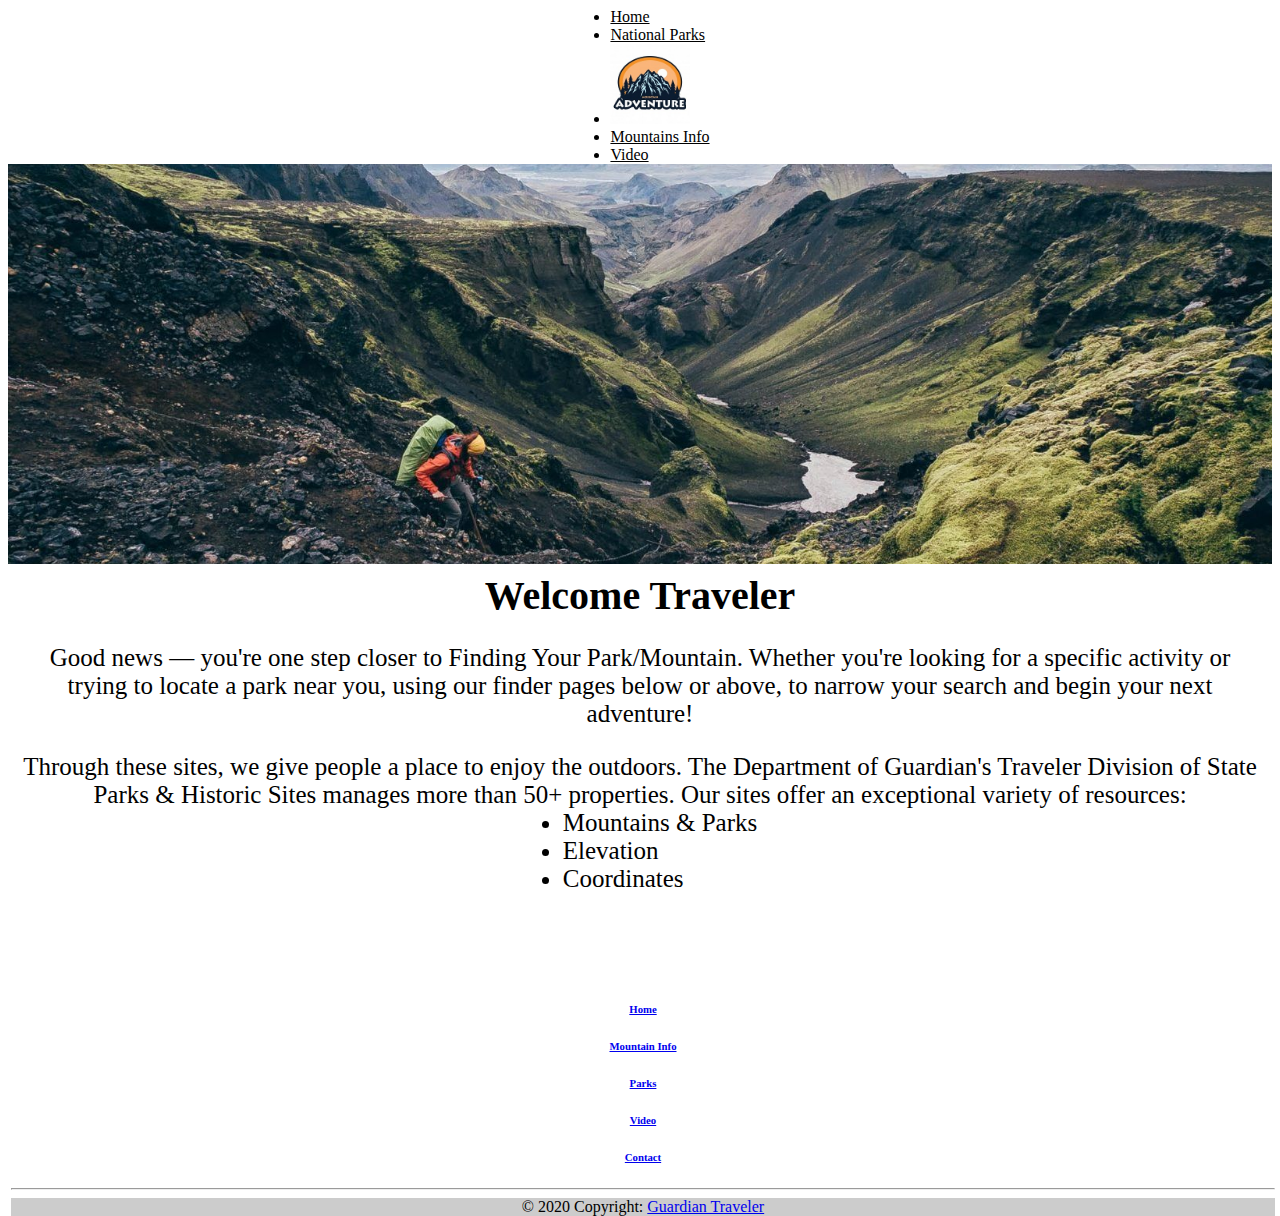
<file: index.html>
<!DOCTYPE html>
<html lang="en">

<head>
  <meta charset="UTF-8" />
  <meta http-equiv="X-UA-Compatible" content="IE=edge" />
  <meta name="viewport" content="width=device-width, initial-scale=1.0" />
  <link href="https://cdn.jsdelivr.net/npm/bootstrap@5.0.2/dist/css/bootstrap.min.css" rel="stylesheet"
    integrity="sha384-EVSTQN3/azprG1Anm3QDgpJLIm9Nao0Yz1ztcQTwFspd3yD65VohhpuuCOmLASjC" crossorigin="anonymous" />
  <link rel="stylesheet" href="css/index.css" />
  <title>Outdoors</title>
</head>

<body>
  <nav class="navbar navbar-expand-lg navbar-dark p-3 bg-warning" id="headerNav">
    <div class="container-fluid">
      <ul class="navbar-nav mx-auto">
        <li class="nav-item">
          <a style="color: black" class="nav-link mx-2 active" aria-current="page" href="index.html">Home</a>
        </li>
        <li class="nav-item">
          <a style="color: black" class="nav-link mx-2" href="nationalParks.html">National Parks</a>
        </li>
        <li class="nav-item d-none d-lg-block">
          <a class="nav-link mx-2" href="#">
            <img src="images1/115e42b703fe807805e700f7c0f6a290.jpg" height="80" />
          </a>
        </li>
        <li class="nav-item">
          <a style="color: black" class="nav-link mx-2" href="mountainsInfo.html">Mountains Info</a>
        </li>
        <li class="nav-item">
          <a style="color: black" class="nav-link mx-2" href="video.html">Video</a>
        </li>
      </ul>
    </div>
  </nav>
  <img class="image" src="images1/laugavegur-trail-iceland-shutterstock_554344060_bf51946099.jpeg" />
  <h5>Welcome Traveler</h5>
  <div id="textP">
    <p>
      Good news — you're one step closer to Finding Your Park/Mountain. Whether you're looking for a specific activity
      or trying
      to locate a park near you, using our finder pages below or above, to narrow your search and begin your next
      adventure!
    </p>
    Through these sites, we give people a place to enjoy the outdoors.
    The Department of Guardian's Traveler Division of State Parks & Historic Sites manages more than 50+ properties. Our
    sites offer an exceptional variety of resources:
    <ul>
      <li>Mountains & Parks</li>
      <li>Elevation</li>
      <li>Coordinates</li>
    </ul>
    <p>

    </p>
  </div>
  <div id="footer" class="container my-5">
    <!-- Footer -->
    <footer class="text-center text-black bg-warning">
      <!-- Grid container -->
      <div class="container">
        <!-- Section: Links -->
        <section class="mt-5">
          <!-- Grid row-->
          <div class="row text-center d-flex justify-content-center pt-5">
            <!-- Grid column -->
            <div class="col-md-2">
              <h6 class="text-uppercase font-weight-bold">
                <a href="index.html" class="text-white">Home</a>
              </h6>
            </div>
            <!-- Grid column -->

            <!-- Grid column -->
            <div class="col-md-2">
              <h6 class="text-uppercase font-weight-bold">
                <a href="mountainsInfo.html" class="text-white">Mountain Info</a>
              </h6>
            </div>
            <!-- Grid column -->

            <!-- Grid column -->
            <div class="col-md-2">
              <h6 class="text-uppercase font-weight-bold">
                <a href="nationalParks.html" class="text-white">Parks</a>
              </h6>
            </div>
            <!-- Grid column -->

            <!-- Grid column -->
            <div class="col-md-2">
              <h6 class="text-uppercase font-weight-bold">
                <a href="video.html" class="text-white">Video</a>
              </h6>
            </div>
            <!-- Grid column -->

            <!-- Grid column -->
            <div class="col-md-2">
              <h6 class="text-uppercase font-weight-bold">
                <a href="#!" class="text-white">Contact</a>
              </h6>
            </div>
            <!-- Grid column -->
          </div>
          <!-- Grid row-->
        </section>
        <!-- Section: Links -->

        <hr class="my-5" />

        <!-- Section: Text -->
        <section class="mb-5">
          <div class="row d-flex justify-content-center">
            <div class="col-lg-8">
            </div>
          </div>
        </section>
        <!-- Section: Text -->

        <!-- Section: Social -->
        <section class="text-center mb-5">
          <a href="" class="text-white me-4">
            <i class="fab fa-facebook-f"></i>
          </a>
          <a href="" class="text-white me-4">
            <i class="fab fa-twitter"></i>
          </a>
          <a href="" class="text-white me-4">
            <i class="fab fa-google"></i>
          </a>
          <a href="" class="text-white me-4">
            <i class="fab fa-instagram"></i>
          </a>
          <a href="" class="text-white me-4">
            <i class="fab fa-linkedin"></i>
          </a>
          <a href="" class="text-white me-4">
            <i class="fab fa-github"></i>
          </a>
        </section>
        <!-- Section: Social -->
      </div>
      <!-- Grid container -->

      <!-- Copyright -->
      <div class="text-center p-3" style="background-color: rgba(0, 0, 0, 0.2)">
        © 2020 Copyright:
        <a class="text-white" href="https://mdbootstrap.com/">Guardian Traveler</a>
      </div>
      <!-- Copyright -->
    </footer>
    <!-- Footer -->
  </div>
</body>
<script src="https://cdn.jsdelivr.net/npm/bootstrap@5.0.2/dist/js/bootstrap.bundle.min.js"
  integrity="sha384-MrcW6ZMFYlzcLA8Nl+NtUVF0sA7MsXsP1UyJoMp4YLEuNSfAP+JcXn/tWtIaxVXM" crossorigin="anonymous"></script>

</html>
</file>
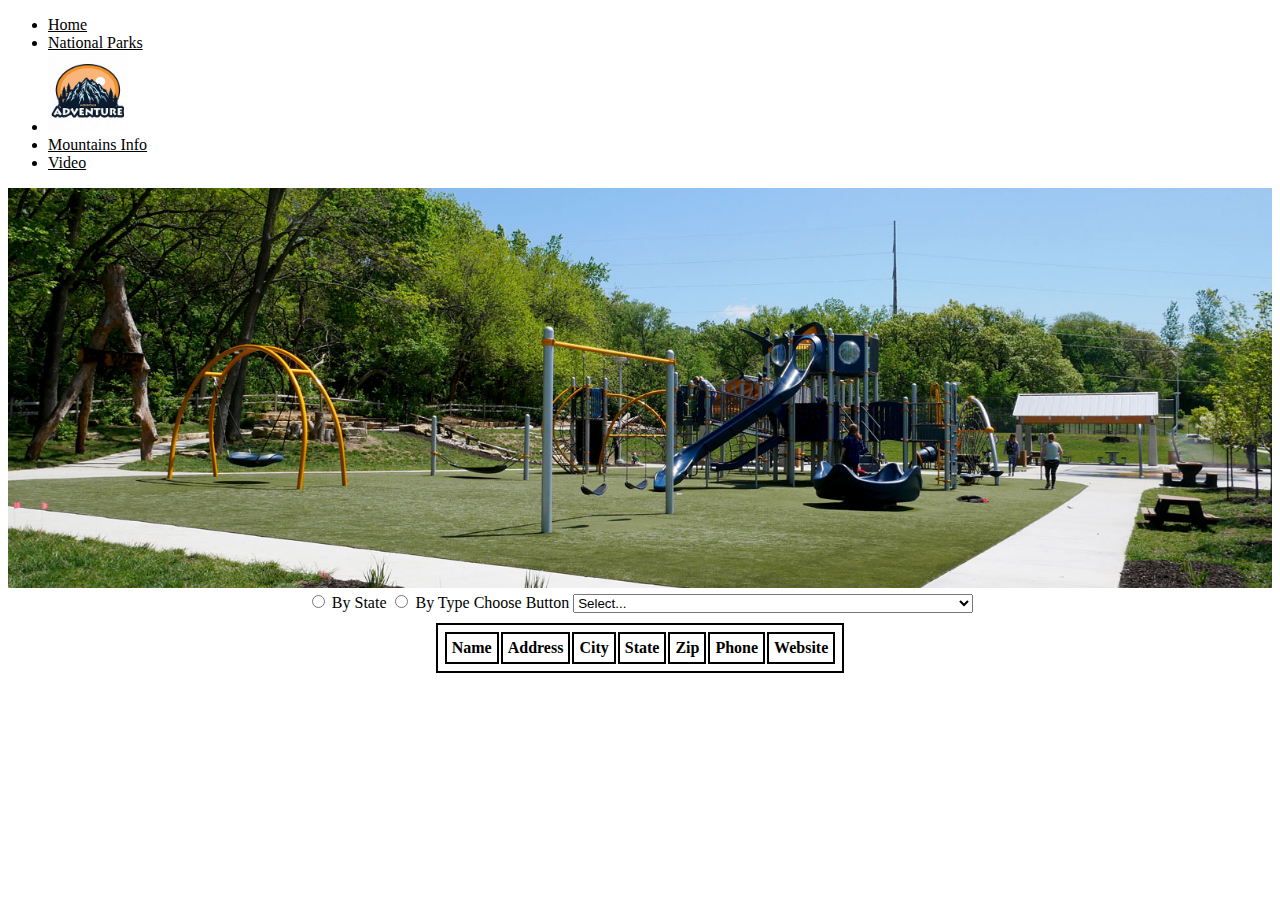
<file: nationalParks.html>
<!DOCTYPE html>
<html lang="en">

<head>
    <meta charset="UTF-8">
    <meta http-equiv="X-UA-Compatible" content="IE=edge">
    <meta name="viewport" content="width=device-width, initial-scale=1.0">
    <title>Outdoors</title>
    <link href="https://cdn.jsdelivr.net/npm/bootstrap@5.0.2/dist/css/bootstrap.min.css" rel="stylesheet"
        integrity="sha384-EVSTQN3/azprG1Anm3QDgpJLIm9Nao0Yz1ztcQTwFspd3yD65VohhpuuCOmLASjC" crossorigin="anonymous">
    <link rel="stylesheet" href="css/nationalParks.css">
</head>

<body>
    <nav class="navbar navbar-expand-lg navbar-dark p-3 bg-warning" id="headerNav">
        <div class="container-fluid">
            <ul class="navbar-nav mx-auto ">
                <li class="nav-item">
                    <a style="color: black" class="nav-link mx-2 active" aria-current="page" href="index.html">Home</a>
                </li>
                <li class="nav-item">
                    <a style="color: black" class="nav-link mx-2" href="nationalParks.html">National Parks</a>
                </li>
                <li class="nav-item d-none d-lg-block">
                    <a class="nav-link mx-2" href="#">
                        <img src="images1/115e42b703fe807805e700f7c0f6a290.jpg" height="80" />
                    </a>
                </li>
                <li class="nav-item">
                    <a style="color: black" class="nav-link mx-2" href="mountainsInfo.html">Mountains Info</a>
                </li>
                <li class="nav-item">
                    <a style="color: black" class="nav-link mx-2" href="video.html">Video</a>
                </li>
            </ul>
        </div>
    </nav>
    <img class="image" src="images1/Roe-Park-7web.jpg">
    <br>
    <div class="container">
    <input type="radio" id="byState" name="selectBtn">
    <label for="byState">By State</label>
    <input type="radio" id="byType" name="selectBtn">
    <label for="byType">By Type</label>
    <label id="changeLabel">Choose Button</label>
    <select id="location"></select>
</div>
    
    <table>
        <thead>
            <tr>
                <th>Name</th>
                <th>Address</th>
                <th>City</th>
                <th>State</th>
                <th>Zip</th>
                <th>Phone</th>
                <th>Website</th>
            </tr>
        </thead>
        <tbody id="tBody"></tbody>
    </table>
    </div>
    
</body>
<script src="https://cdn.jsdelivr.net/npm/bootstrap@5.0.2/dist/js/bootstrap.bundle.min.js"
    integrity="sha384-MrcW6ZMFYlzcLA8Nl+NtUVF0sA7MsXsP1UyJoMp4YLEuNSfAP+JcXn/tWtIaxVXM"
    crossorigin="anonymous"></script>
<script src="dataScripts/locationData.js"></script>
<script src="dataScripts/parkTypeData.js"></script>
<script src="dataScripts/nationalParkData.js"></script>
<script src="scripts/parks.js"></script>

</html>
</file>
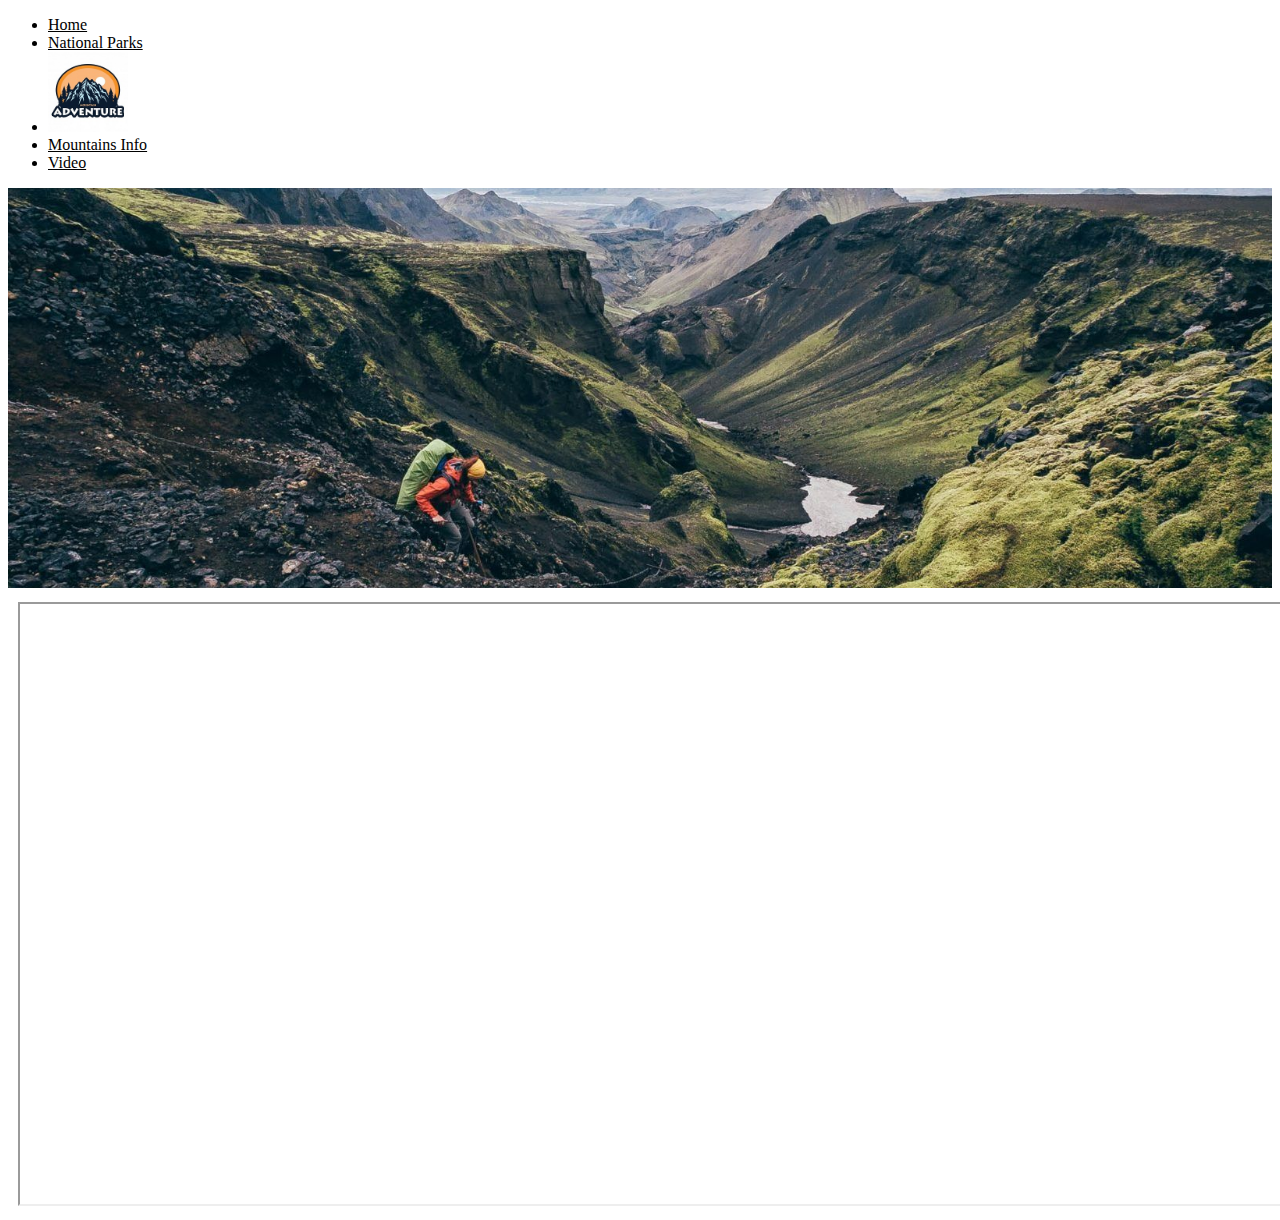
<file: video.html>
<!DOCTYPE html>
<html lang="en">

<head>
    <meta charset="UTF-8">
    <meta http-equiv="X-UA-Compatible" content="IE=edge">
    <meta name="viewport" content="width=device-width, initial-scale=1.0">
    <link href="https://cdn.jsdelivr.net/npm/bootstrap@5.0.2/dist/css/bootstrap.min.css" rel="stylesheet"
        integrity="sha384-EVSTQN3/azprG1Anm3QDgpJLIm9Nao0Yz1ztcQTwFspd3yD65VohhpuuCOmLASjC" crossorigin="anonymous" />
    <link rel="stylesheet" href="css/video.css" />
    <title>Video</title>
</head>

<body>
    <nav class="navbar navbar-expand-lg navbar-dark p-3 bg-warning" id="headerNav">
        <div class="container-fluid">
            <ul class="navbar-nav mx-auto">
                <li class="nav-item">
                    <a style="color: black" class="nav-link mx-2 active" aria-current="page" href="index.html">Home</a>
                </li>
                <li class="nav-item">
                    <a style="color: black" class="nav-link mx-2" href="nationalParks.html">National Parks</a>
                </li>
                <li class="nav-item d-none d-lg-block">
                    <a class="nav-link mx-2" href="#">
                        <img src="images1/115e42b703fe807805e700f7c0f6a290.jpg" height="80" />
                    </a>
                </li>
                <li class="nav-item">
                    <a style="color: black" class="nav-link mx-2" href="mountainsInfo.html">Mountains Info</a>
                </li>
                <li class="nav-item">
                    <a style="color: black" class="nav-link mx-2" href="video.html">Video</a>
                </li>
            </ul>
        </div>
    </nav>
    <img class="image" src="images1/laugavegur-trail-iceland-shutterstock_554344060_bf51946099.jpeg" />
    <div class="video">
        <iframe width="1500" height="600" src="https://www.youtube.com/embed/AVHozwCteL4">
        </iframe>
    </div>
</body>
<script src="https://cdn.jsdelivr.net/npm/bootstrap@5.0.2/dist/js/bootstrap.bundle.min.js"
    integrity="sha384-MrcW6ZMFYlzcLA8Nl+NtUVF0sA7MsXsP1UyJoMp4YLEuNSfAP+JcXn/tWtIaxVXM"
    crossorigin="anonymous"></script>

</html>
</file>
<file: css/index.css>
.image {
    width: 100%;
    height: 400px;
    object-fit: cover;
}

h5 {
    text-align: center;
    margin: 4px;
    font-size: 40px;
}

#textP {
    margin: 10px;
    text-align: center;
    font-size: 25px;
}

ul {
    text-align: left;
    margin: auto;
    width: fit-content;
}
#footer {
    min-width: 100%;
    text-align: center;
    padding-left: 3px;
    padding-right: 1px;
    padding-top: 60px;
    margin-bottom: 10px;
    height: 2.5rem;
}
</file>
<file: css/nationalParks.css>
.image {
    width: 100%;
    height: 400px;
    object-fit: cover;
}

table,
th,
tr,
td {
    border: 2px solid black;
    margin: 0 auto;
    padding: 5px;
    margin-top: 10px;

}

.container {
    text-align: center;

}

select {
    width: 400px;
}
</file>
<file: css/video.css>
.video {
    text-align: center;
    margin: 10px;
}

.image {
    width: 100%;
    height: 400px;
    object-fit: cover;
}
</file>
